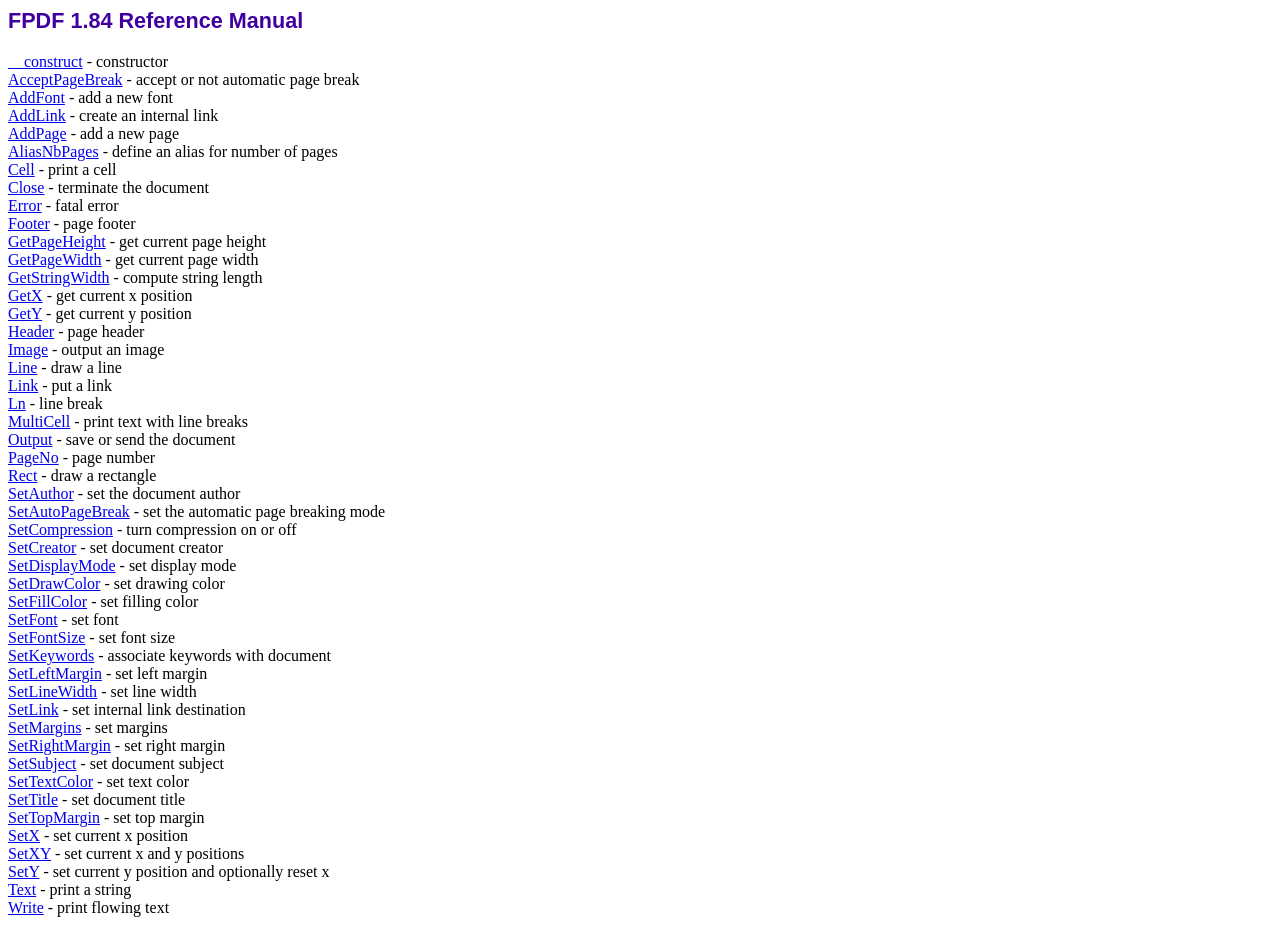
<file: smart_tourist_guiding_system/sidebar/fpdf/doc/index.htm>
<!DOCTYPE html PUBLIC "-//W3C//DTD HTML 4.01 Transitional//EN">
<html>
<head>
<meta http-equiv="Content-Type" content="text/html; charset=ISO-8859-1">
<title>FPDF 1.84 Reference Manual</title>
<link type="text/css" rel="stylesheet" href="../fpdf.css">
</head>
<body>
<h1>FPDF 1.84 Reference Manual</h1>
<a href="__construct.htm">__construct</a> - constructor<br>
<a href="acceptpagebreak.htm">AcceptPageBreak</a> - accept or not automatic page break<br>
<a href="addfont.htm">AddFont</a> - add a new font<br>
<a href="addlink.htm">AddLink</a> - create an internal link<br>
<a href="addpage.htm">AddPage</a> - add a new page<br>
<a href="aliasnbpages.htm">AliasNbPages</a> - define an alias for number of pages<br>
<a href="cell.htm">Cell</a> - print a cell<br>
<a href="close.htm">Close</a> - terminate the document<br>
<a href="error.htm">Error</a> - fatal error<br>
<a href="footer.htm">Footer</a> - page footer<br>
<a href="getpageheight.htm">GetPageHeight</a> - get current page height<br>
<a href="getpagewidth.htm">GetPageWidth</a> - get current page width<br>
<a href="getstringwidth.htm">GetStringWidth</a> - compute string length<br>
<a href="getx.htm">GetX</a> - get current x position<br>
<a href="gety.htm">GetY</a> - get current y position<br>
<a href="header.htm">Header</a> - page header<br>
<a href="image.htm">Image</a> - output an image<br>
<a href="line.htm">Line</a> - draw a line<br>
<a href="link.htm">Link</a> - put a link<br>
<a href="ln.htm">Ln</a> - line break<br>
<a href="multicell.htm">MultiCell</a> - print text with line breaks<br>
<a href="output.htm">Output</a> - save or send the document<br>
<a href="pageno.htm">PageNo</a> - page number<br>
<a href="rect.htm">Rect</a> - draw a rectangle<br>
<a href="setauthor.htm">SetAuthor</a> - set the document author<br>
<a href="setautopagebreak.htm">SetAutoPageBreak</a> - set the automatic page breaking mode<br>
<a href="setcompression.htm">SetCompression</a> - turn compression on or off<br>
<a href="setcreator.htm">SetCreator</a> - set document creator<br>
<a href="setdisplaymode.htm">SetDisplayMode</a> - set display mode<br>
<a href="setdrawcolor.htm">SetDrawColor</a> - set drawing color<br>
<a href="setfillcolor.htm">SetFillColor</a> - set filling color<br>
<a href="setfont.htm">SetFont</a> - set font<br>
<a href="setfontsize.htm">SetFontSize</a> - set font size<br>
<a href="setkeywords.htm">SetKeywords</a> - associate keywords with document<br>
<a href="setleftmargin.htm">SetLeftMargin</a> - set left margin<br>
<a href="setlinewidth.htm">SetLineWidth</a> - set line width<br>
<a href="setlink.htm">SetLink</a> - set internal link destination<br>
<a href="setmargins.htm">SetMargins</a> - set margins<br>
<a href="setrightmargin.htm">SetRightMargin</a> - set right margin<br>
<a href="setsubject.htm">SetSubject</a> - set document subject<br>
<a href="settextcolor.htm">SetTextColor</a> - set text color<br>
<a href="settitle.htm">SetTitle</a> - set document title<br>
<a href="settopmargin.htm">SetTopMargin</a> - set top margin<br>
<a href="setx.htm">SetX</a> - set current x position<br>
<a href="setxy.htm">SetXY</a> - set current x and y positions<br>
<a href="sety.htm">SetY</a> - set current y position and optionally reset x<br>
<a href="text.htm">Text</a> - print a string<br>
<a href="write.htm">Write</a> - print flowing text<br>
</body>
</html>
</file>
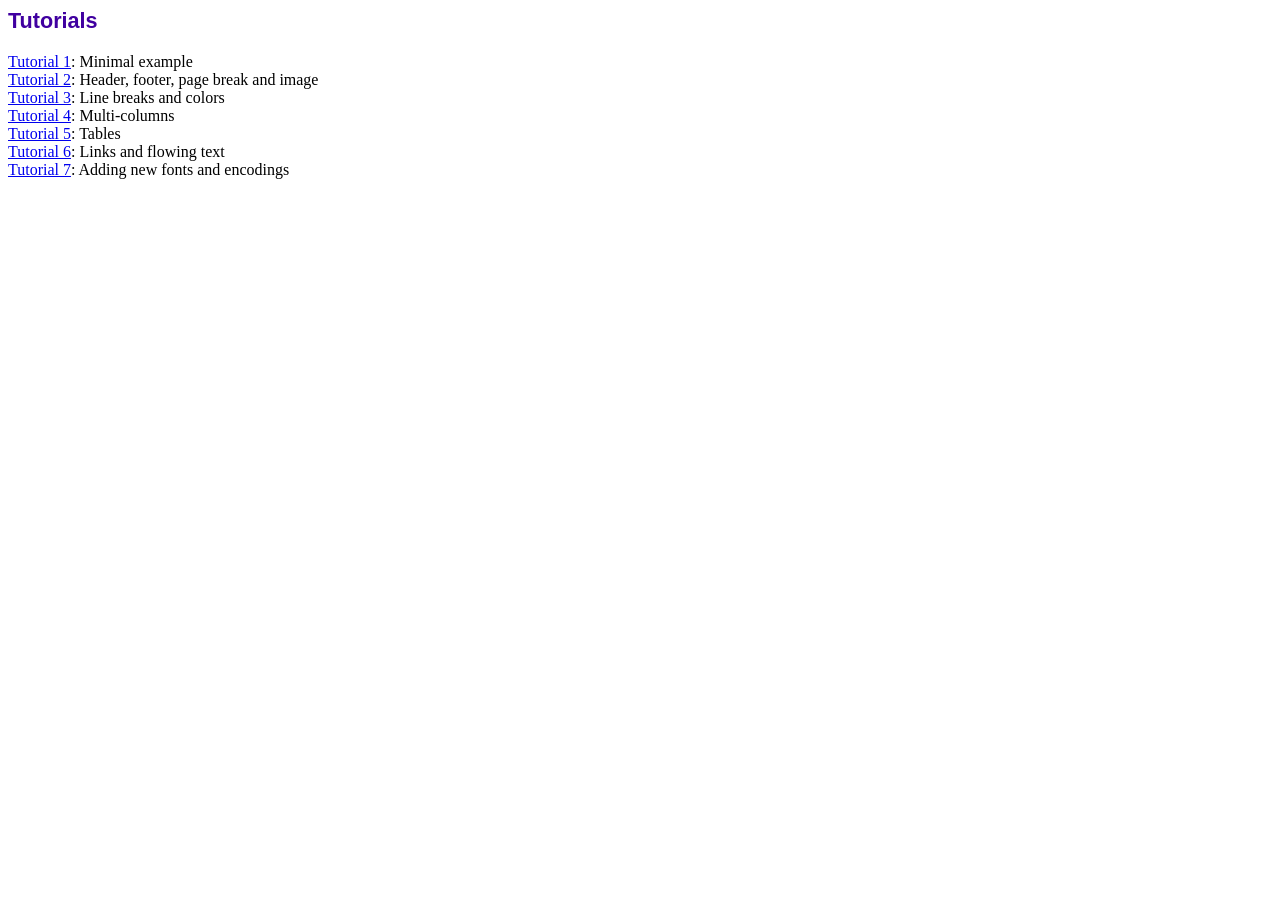
<file: smart_tourist_guiding_system/sidebar/fpdf/tutorial/index.htm>
<!DOCTYPE html PUBLIC "-//W3C//DTD HTML 4.01 Transitional//EN">
<html>
<head>
<meta http-equiv="Content-Type" content="text/html; charset=ISO-8859-1">
<title>Tutorials</title>
<link type="text/css" rel="stylesheet" href="../fpdf.css">
</head>
<body>
<h1>Tutorials</h1>
<ul style="list-style-type:none; margin-left:0; padding-left:0">
<li><a href="tuto1.htm">Tutorial 1</a>: Minimal example</li>
<li><a href="tuto2.htm">Tutorial 2</a>: Header, footer, page break and image</li>
<li><a href="tuto3.htm">Tutorial 3</a>: Line breaks and colors</li>
<li><a href="tuto4.htm">Tutorial 4</a>: Multi-columns</li>
<li><a href="tuto5.htm">Tutorial 5</a>: Tables</li>
<li><a href="tuto6.htm">Tutorial 6</a>: Links and flowing text</li>
<li><a href="tuto7.htm">Tutorial 7</a>: Adding new fonts and encodings</li>
</ul>
</body>
</html>
</file>
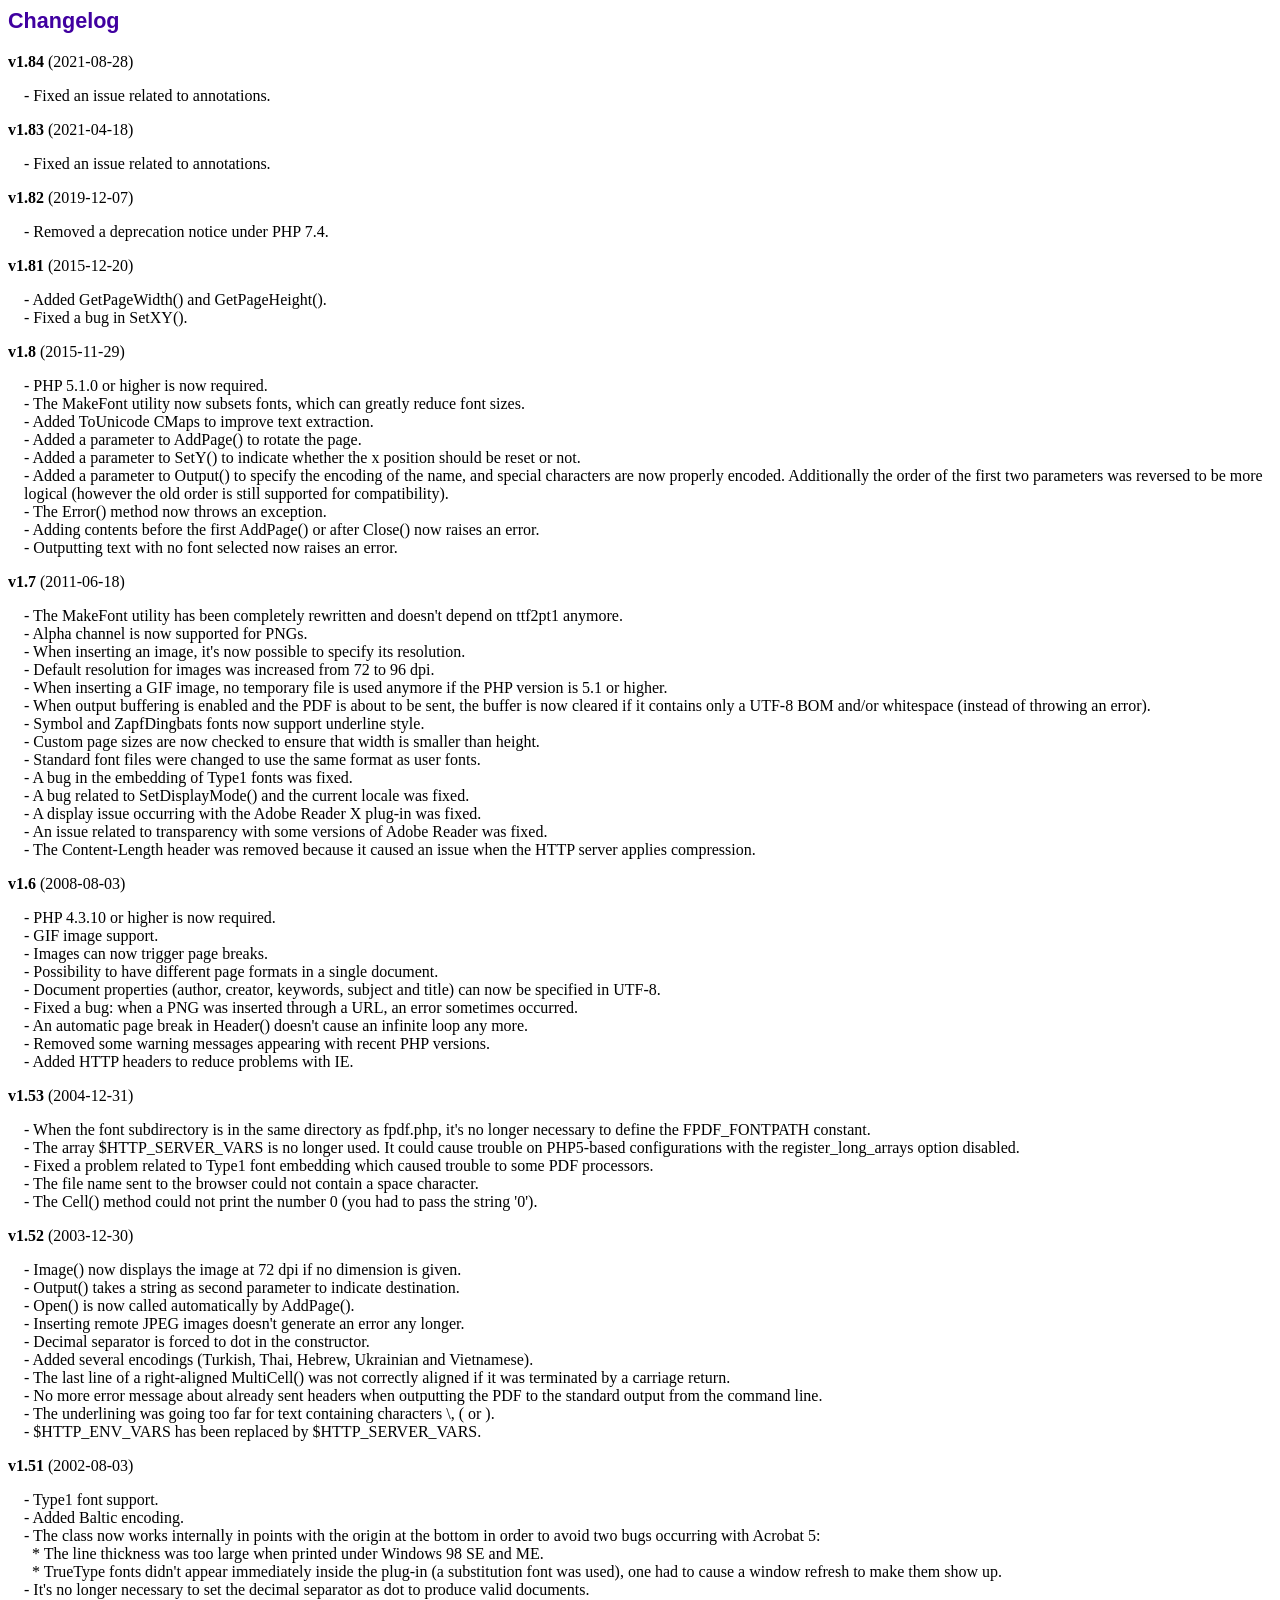
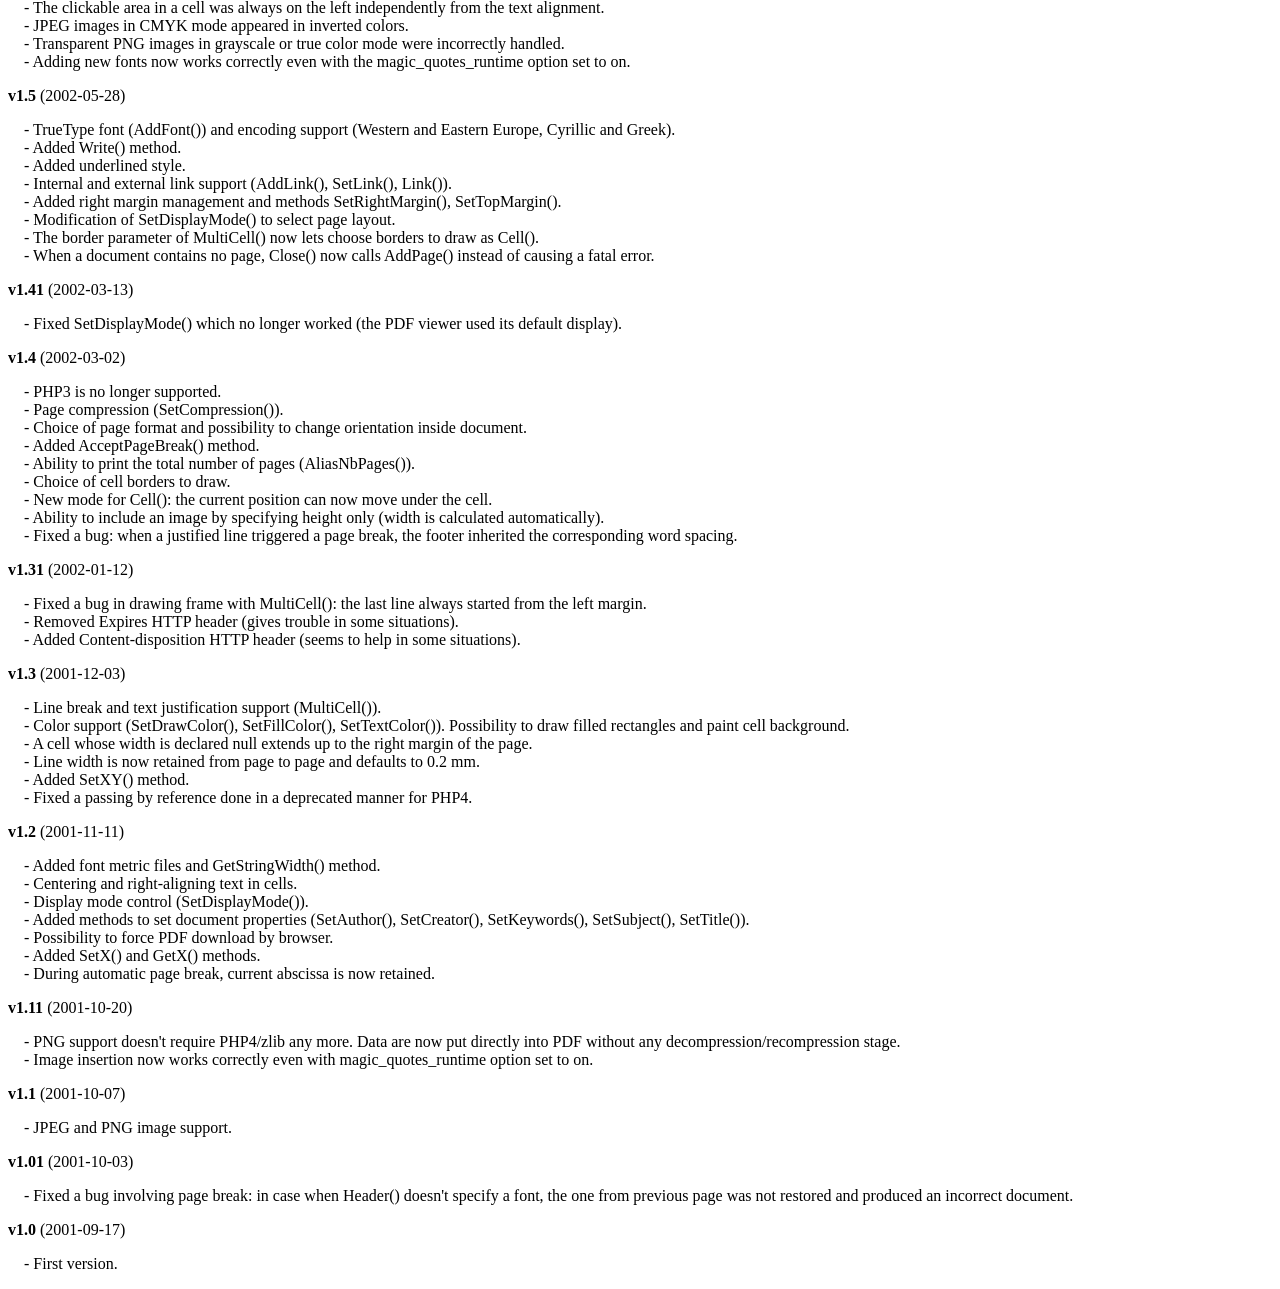
<file: smart_tourist_guiding_system/sidebar/fpdf/changelog.htm>
<!DOCTYPE html PUBLIC "-//W3C//DTD HTML 4.01 Transitional//EN">
<html>
<head>
<meta http-equiv="Content-Type" content="text/html; charset=ISO-8859-1">
<title>Changelog</title>
<link type="text/css" rel="stylesheet" href="fpdf.css">
<style type="text/css">
dd {margin:1em 0 1em 1em}
</style>
</head>
<body>
<h1>Changelog</h1>
<dl>
<dt><strong>v1.84</strong> (2021-08-28)</dt>
<dd>
- Fixed an issue related to annotations.<br>
</dd>
<dt><strong>v1.83</strong> (2021-04-18)</dt>
<dd>
- Fixed an issue related to annotations.<br>
</dd>
<dt><strong>v1.82</strong> (2019-12-07)</dt>
<dd>
- Removed a deprecation notice under PHP 7.4.<br>
</dd>
<dt><strong>v1.81</strong> (2015-12-20)</dt>
<dd>
- Added GetPageWidth() and GetPageHeight().<br>
- Fixed a bug in SetXY().<br>
</dd>
<dt><strong>v1.8</strong> (2015-11-29)</dt>
<dd>
- PHP 5.1.0 or higher is now required.<br>
- The MakeFont utility now subsets fonts, which can greatly reduce font sizes.<br>
- Added ToUnicode CMaps to improve text extraction.<br>
- Added a parameter to AddPage() to rotate the page.<br>
- Added a parameter to SetY() to indicate whether the x position should be reset or not.<br>
- Added a parameter to Output() to specify the encoding of the name, and special characters are now properly encoded. Additionally the order of the first two parameters was reversed to be more logical (however the old order is still supported for compatibility).<br>
- The Error() method now throws an exception.<br>
- Adding contents before the first AddPage() or after Close() now raises an error.<br>
- Outputting text with no font selected now raises an error.<br>
</dd>
<dt><strong>v1.7</strong> (2011-06-18)</dt>
<dd>
- The MakeFont utility has been completely rewritten and doesn't depend on ttf2pt1 anymore.<br>
- Alpha channel is now supported for PNGs.<br>
- When inserting an image, it's now possible to specify its resolution.<br>
- Default resolution for images was increased from 72 to 96 dpi.<br>
- When inserting a GIF image, no temporary file is used anymore if the PHP version is 5.1 or higher.<br>
- When output buffering is enabled and the PDF is about to be sent, the buffer is now cleared if it contains only a UTF-8 BOM and/or whitespace (instead of throwing an error).<br>
- Symbol and ZapfDingbats fonts now support underline style.<br>
- Custom page sizes are now checked to ensure that width is smaller than height.<br>
- Standard font files were changed to use the same format as user fonts.<br>
- A bug in the embedding of Type1 fonts was fixed.<br>
- A bug related to SetDisplayMode() and the current locale was fixed.<br>
- A display issue occurring with the Adobe Reader X plug-in was fixed.<br>
- An issue related to transparency with some versions of Adobe Reader was fixed.<br>
- The Content-Length header was removed because it caused an issue when the HTTP server applies compression.<br>
</dd>
<dt><strong>v1.6</strong> (2008-08-03)</dt>
<dd>
- PHP 4.3.10 or higher is now required.<br>
- GIF image support.<br>
- Images can now trigger page breaks.<br>
- Possibility to have different page formats in a single document.<br>
- Document properties (author, creator, keywords, subject and title) can now be specified in UTF-8.<br>
- Fixed a bug: when a PNG was inserted through a URL, an error sometimes occurred.<br>
- An automatic page break in Header() doesn't cause an infinite loop any more.<br>
- Removed some warning messages appearing with recent PHP versions.<br>
- Added HTTP headers to reduce problems with IE.<br>
</dd>
<dt><strong>v1.53</strong> (2004-12-31)</dt>
<dd>
- When the font subdirectory is in the same directory as fpdf.php, it's no longer necessary to define the FPDF_FONTPATH constant.<br>
- The array $HTTP_SERVER_VARS is no longer used. It could cause trouble on PHP5-based configurations with the register_long_arrays option disabled.<br>
- Fixed a problem related to Type1 font embedding which caused trouble to some PDF processors.<br>
- The file name sent to the browser could not contain a space character.<br>
- The Cell() method could not print the number 0 (you had to pass the string '0').<br>
</dd>
<dt><strong>v1.52</strong> (2003-12-30)</dt>
<dd>
- Image() now displays the image at 72 dpi if no dimension is given.<br>
- Output() takes a string as second parameter to indicate destination.<br>
- Open() is now called automatically by AddPage().<br>
- Inserting remote JPEG images doesn't generate an error any longer.<br>
- Decimal separator is forced to dot in the constructor.<br>
- Added several encodings (Turkish, Thai, Hebrew, Ukrainian and Vietnamese).<br>
- The last line of a right-aligned MultiCell() was not correctly aligned if it was terminated by a carriage return.<br>
- No more error message about already sent headers when outputting the PDF to the standard output from the command line.<br>
- The underlining was going too far for text containing characters \, ( or ).<br>
- $HTTP_ENV_VARS has been replaced by $HTTP_SERVER_VARS.<br>
</dd>
<dt><strong>v1.51</strong> (2002-08-03)</dt>
<dd>
- Type1 font support.<br>
- Added Baltic encoding.<br>
- The class now works internally in points with the origin at the bottom in order to avoid two bugs occurring with Acrobat 5:<br>&nbsp;&nbsp;* The line thickness was too large when printed under Windows 98 SE and ME.<br>&nbsp;&nbsp;* TrueType fonts didn't appear immediately inside the plug-in (a substitution font was used), one had to cause a window refresh to make them show up.<br>
- It's no longer necessary to set the decimal separator as dot to produce valid documents.<br>
- The clickable area in a cell was always on the left independently from the text alignment.<br>
- JPEG images in CMYK mode appeared in inverted colors.<br>
- Transparent PNG images in grayscale or true color mode were incorrectly handled.<br>
- Adding new fonts now works correctly even with the magic_quotes_runtime option set to on.<br>
</dd>
<dt><strong>v1.5</strong> (2002-05-28)</dt>
<dd>
- TrueType font (AddFont()) and encoding support (Western and Eastern Europe, Cyrillic and Greek).<br>
- Added Write() method.<br>
- Added underlined style.<br>
- Internal and external link support (AddLink(), SetLink(), Link()).<br>
- Added right margin management and methods SetRightMargin(), SetTopMargin().<br>
- Modification of SetDisplayMode() to select page layout.<br>
- The border parameter of MultiCell() now lets choose borders to draw as Cell().<br>
- When a document contains no page, Close() now calls AddPage() instead of causing a fatal error.<br>
</dd>
<dt><strong>v1.41</strong> (2002-03-13)</dt>
<dd>
- Fixed SetDisplayMode() which no longer worked (the PDF viewer used its default display).<br>
</dd>
<dt><strong>v1.4</strong> (2002-03-02)</dt>
<dd>
- PHP3 is no longer supported.<br>
- Page compression (SetCompression()).<br>
- Choice of page format and possibility to change orientation inside document.<br>
- Added AcceptPageBreak() method.<br>
- Ability to print the total number of pages (AliasNbPages()).<br>
- Choice of cell borders to draw.<br>
- New mode for Cell(): the current position can now move under the cell.<br>
- Ability to include an image by specifying height only (width is calculated automatically).<br>
- Fixed a bug: when a justified line triggered a page break, the footer inherited the corresponding word spacing.<br>
</dd>
<dt><strong>v1.31</strong> (2002-01-12)</dt>
<dd>
- Fixed a bug in drawing frame with MultiCell(): the last line always started from the left margin.<br>
- Removed Expires HTTP header (gives trouble in some situations).<br>
- Added Content-disposition HTTP header (seems to help in some situations).<br>
</dd>
<dt><strong>v1.3</strong> (2001-12-03)</dt>
<dd>
- Line break and text justification support (MultiCell()).<br>
- Color support (SetDrawColor(), SetFillColor(), SetTextColor()). Possibility to draw filled rectangles and paint cell background.<br>
- A cell whose width is declared null extends up to the right margin of the page.<br>
- Line width is now retained from page to page and defaults to 0.2 mm.<br>
- Added SetXY() method.<br>
- Fixed a passing by reference done in a deprecated manner for PHP4.<br>
</dd>
<dt><strong>v1.2</strong> (2001-11-11)</dt>
<dd>
- Added font metric files and GetStringWidth() method.<br>
- Centering and right-aligning text in cells.<br>
- Display mode control (SetDisplayMode()).<br>
- Added methods to set document properties (SetAuthor(), SetCreator(), SetKeywords(), SetSubject(), SetTitle()).<br>
- Possibility to force PDF download by browser.<br>
- Added SetX() and GetX() methods.<br>
- During automatic page break, current abscissa is now retained.<br>
</dd>
<dt><strong>v1.11</strong> (2001-10-20)</dt>
<dd>
- PNG support doesn't require PHP4/zlib any more. Data are now put directly into PDF without any decompression/recompression stage.<br>
- Image insertion now works correctly even with magic_quotes_runtime option set to on.<br>
</dd>
<dt><strong>v1.1</strong> (2001-10-07)</dt>
<dd>
- JPEG and PNG image support.<br>
</dd>
<dt><strong>v1.01</strong> (2001-10-03)</dt>
<dd>
- Fixed a bug involving page break: in case when Header() doesn't specify a font, the one from previous page was not restored and produced an incorrect document.<br>
</dd>
<dt><strong>v1.0</strong> (2001-09-17)</dt>
<dd>
- First version.<br>
</dd>
</dl>
</body>
</html>
</file>
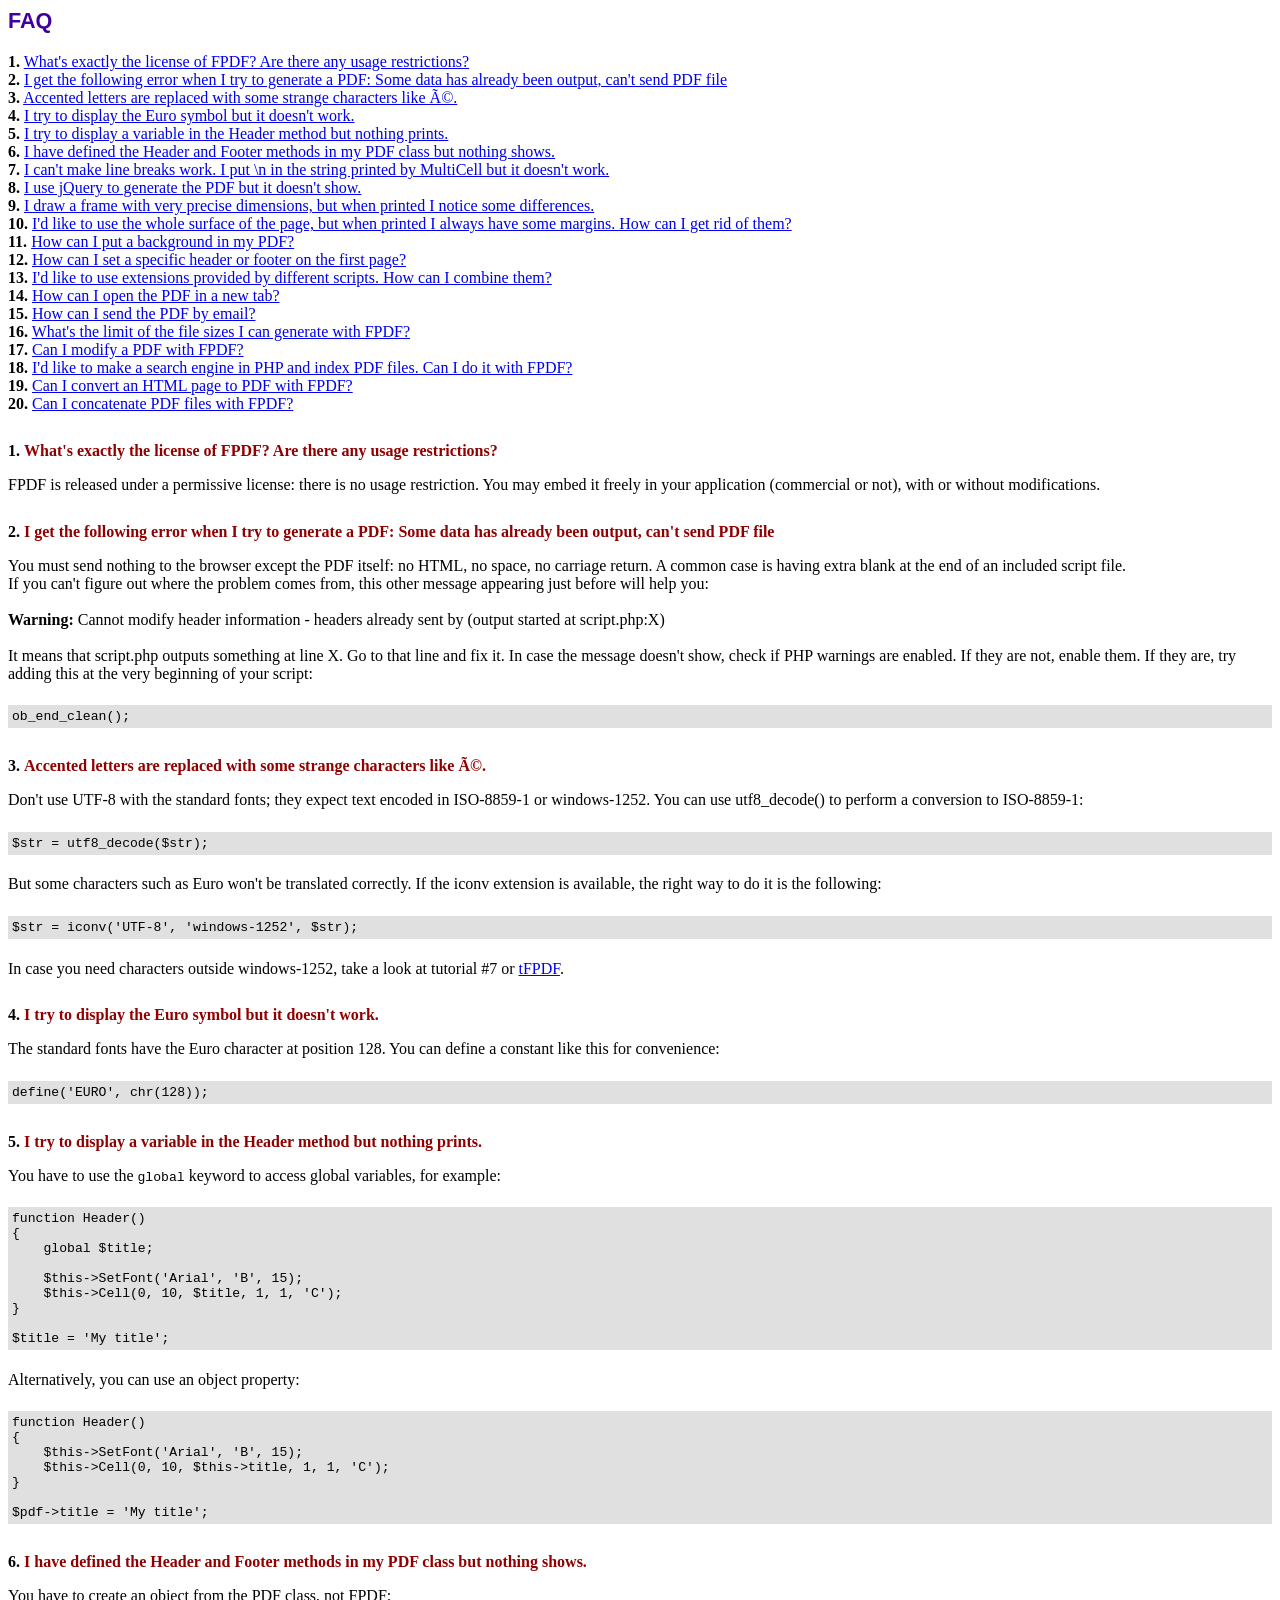
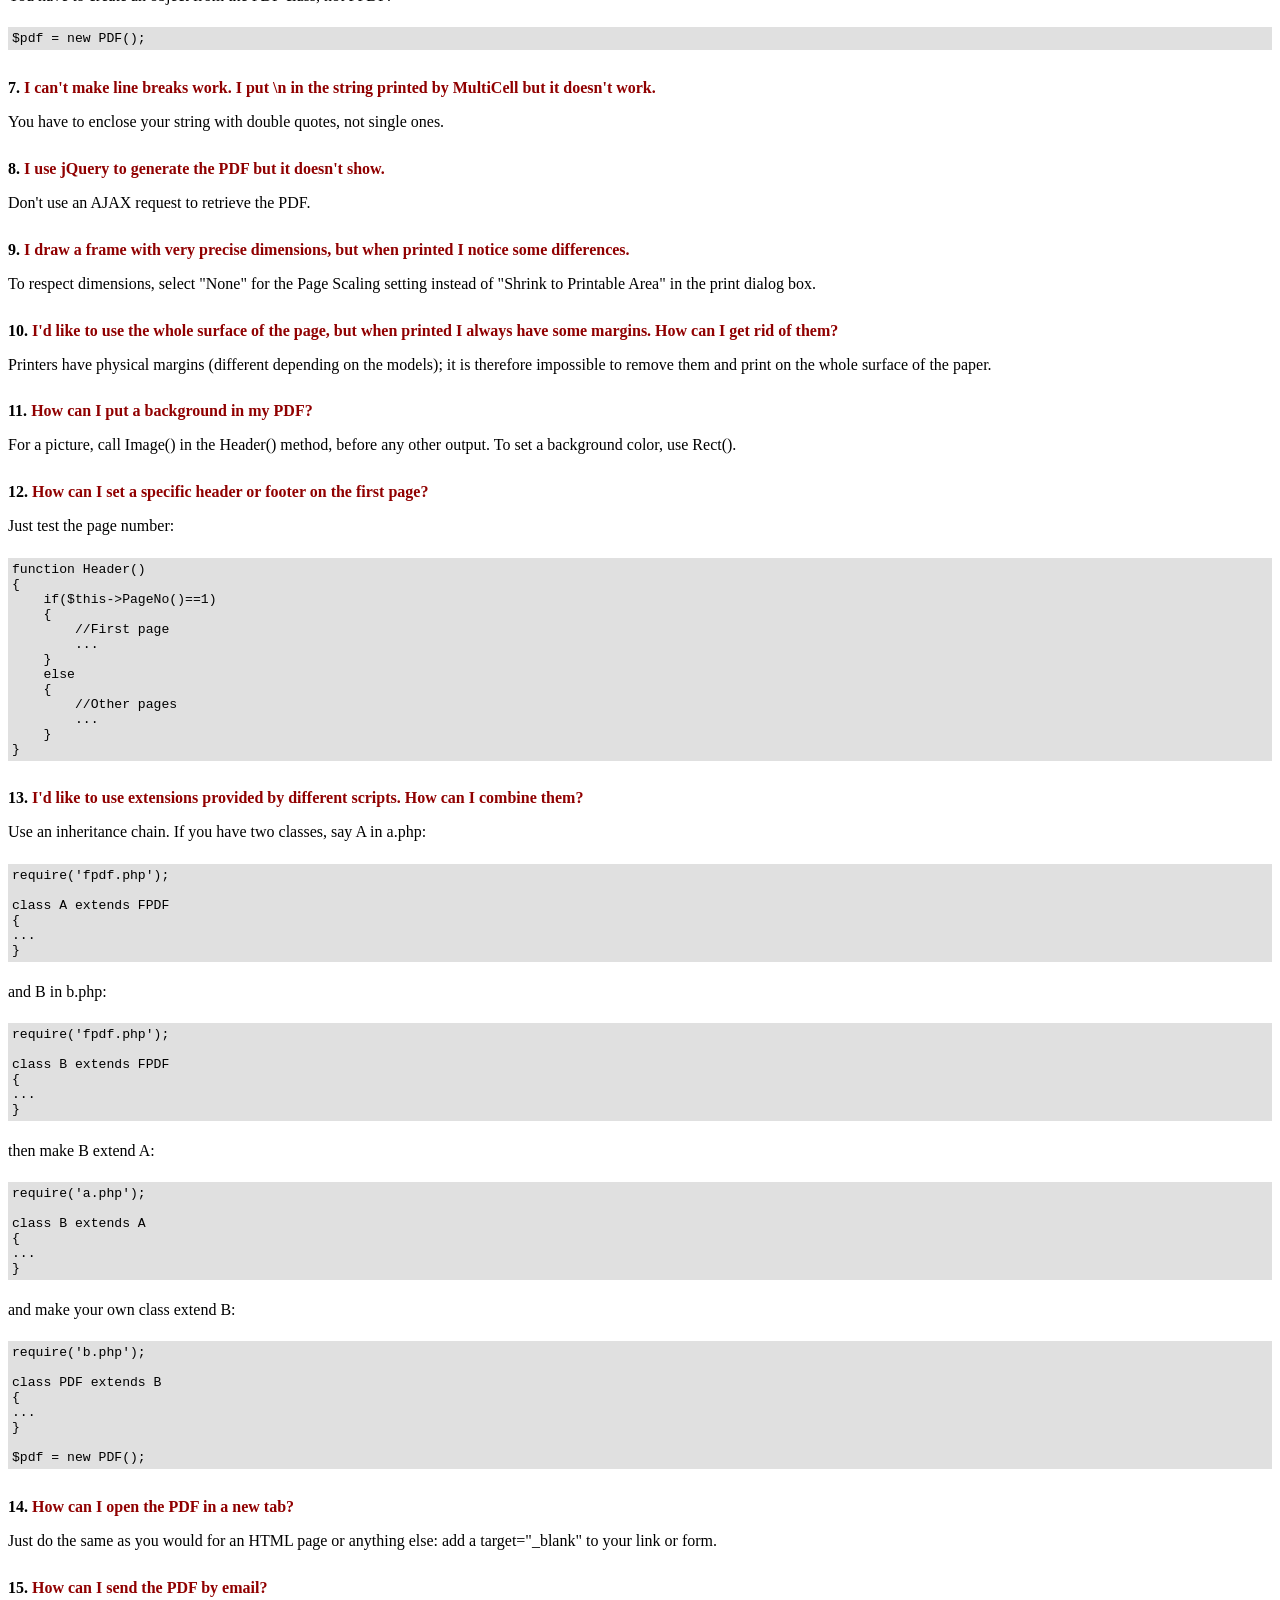
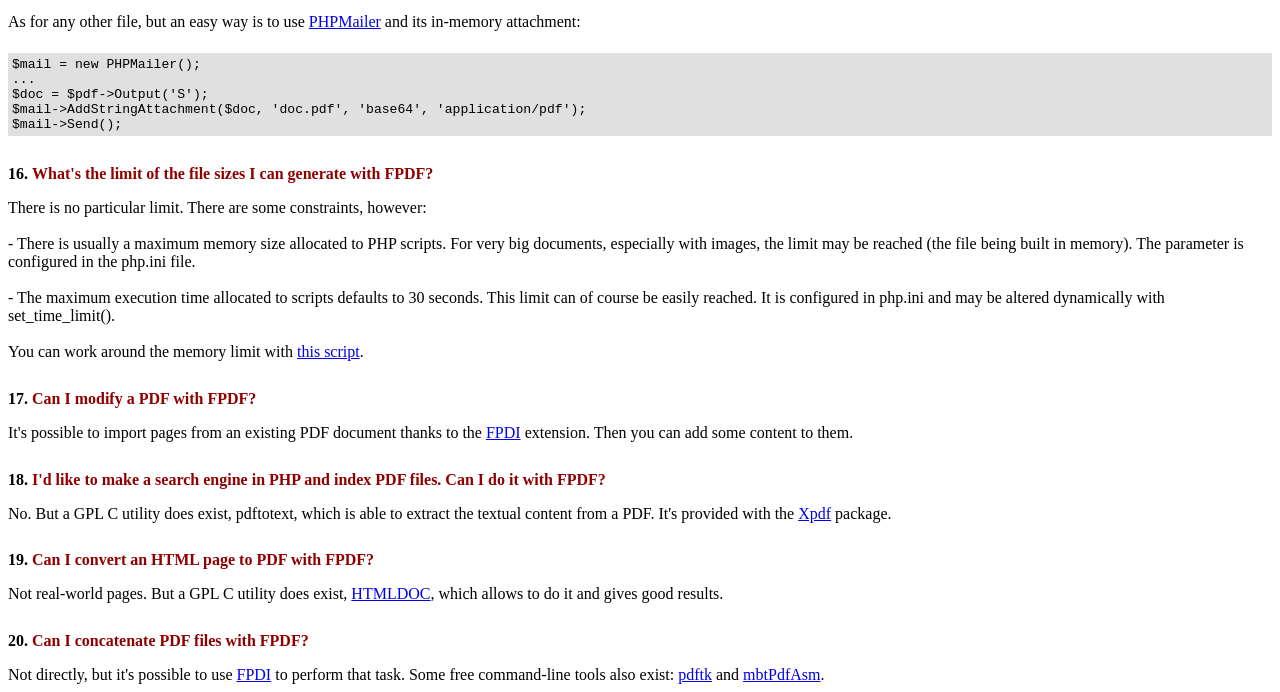
<file: smart_tourist_guiding_system/sidebar/fpdf/FAQ.htm>
<!DOCTYPE html PUBLIC "-//W3C//DTD HTML 4.01 Transitional//EN">
<html>
<head>
<meta http-equiv="Content-Type" content="text/html; charset=ISO-8859-1">
<title>FAQ</title>
<link type="text/css" rel="stylesheet" href="fpdf.css">
<style type="text/css">
ul {list-style-type:none; margin:0; padding:0}
ul#answers li {margin-top:1.8em}
.question {font-weight:bold; color:#900000}
</style>
</head>
<body>
<h1>FAQ</h1>
<ul>
<li><b>1.</b> <a href='#q1'>What's exactly the license of FPDF? Are there any usage restrictions?</a></li>
<li><b>2.</b> <a href='#q2'>I get the following error when I try to generate a PDF: Some data has already been output, can't send PDF file</a></li>
<li><b>3.</b> <a href='#q3'>Accented letters are replaced with some strange characters like é.</a></li>
<li><b>4.</b> <a href='#q4'>I try to display the Euro symbol but it doesn't work.</a></li>
<li><b>5.</b> <a href='#q5'>I try to display a variable in the Header method but nothing prints.</a></li>
<li><b>6.</b> <a href='#q6'>I have defined the Header and Footer methods in my PDF class but nothing shows.</a></li>
<li><b>7.</b> <a href='#q7'>I can't make line breaks work. I put \n in the string printed by MultiCell but it doesn't work.</a></li>
<li><b>8.</b> <a href='#q8'>I use jQuery to generate the PDF but it doesn't show.</a></li>
<li><b>9.</b> <a href='#q9'>I draw a frame with very precise dimensions, but when printed I notice some differences.</a></li>
<li><b>10.</b> <a href='#q10'>I'd like to use the whole surface of the page, but when printed I always have some margins. How can I get rid of them?</a></li>
<li><b>11.</b> <a href='#q11'>How can I put a background in my PDF?</a></li>
<li><b>12.</b> <a href='#q12'>How can I set a specific header or footer on the first page?</a></li>
<li><b>13.</b> <a href='#q13'>I'd like to use extensions provided by different scripts. How can I combine them?</a></li>
<li><b>14.</b> <a href='#q14'>How can I open the PDF in a new tab?</a></li>
<li><b>15.</b> <a href='#q15'>How can I send the PDF by email?</a></li>
<li><b>16.</b> <a href='#q16'>What's the limit of the file sizes I can generate with FPDF?</a></li>
<li><b>17.</b> <a href='#q17'>Can I modify a PDF with FPDF?</a></li>
<li><b>18.</b> <a href='#q18'>I'd like to make a search engine in PHP and index PDF files. Can I do it with FPDF?</a></li>
<li><b>19.</b> <a href='#q19'>Can I convert an HTML page to PDF with FPDF?</a></li>
<li><b>20.</b> <a href='#q20'>Can I concatenate PDF files with FPDF?</a></li>
</ul>

<ul id='answers'>
<li id='q1'>
<p><b>1.</b> <span class='question'>What's exactly the license of FPDF? Are there any usage restrictions?</span></p>
FPDF is released under a permissive license: there is no usage restriction. You may embed it
freely in your application (commercial or not), with or without modifications.
</li>

<li id='q2'>
<p><b>2.</b> <span class='question'>I get the following error when I try to generate a PDF: Some data has already been output, can't send PDF file</span></p>
You must send nothing to the browser except the PDF itself: no HTML, no space, no carriage return. A common
case is having extra blank at the end of an included script file.<br>
If you can't figure out where the problem comes from, this other message appearing just before will help you:<br>
<br>
<b>Warning:</b> Cannot modify header information - headers already sent by (output started at script.php:X)<br>
<br>
It means that script.php outputs something at line X. Go to that line and fix it.
In case the message doesn't show, check if PHP warnings are enabled. If they are not, enable them. If they are,
try adding this at the very beginning of your script:
<div class="doc-source">
<pre><code>ob_end_clean();</code></pre>
</div>
</li>

<li id='q3'>
<p><b>3.</b> <span class='question'>Accented letters are replaced with some strange characters like é.</span></p>
Don't use UTF-8 with the standard fonts; they expect text encoded in ISO-8859-1 or windows-1252.
You can use utf8_decode() to perform a conversion to ISO-8859-1:
<div class="doc-source">
<pre><code>$str = utf8_decode($str);</code></pre>
</div>
But some characters such as Euro won't be translated correctly. If the iconv extension is available, the
right way to do it is the following:
<div class="doc-source">
<pre><code>$str = iconv('UTF-8', 'windows-1252', $str);</code></pre>
</div>
In case you need characters outside windows-1252, take a look at tutorial #7 or
<a href="http://www.fpdf.org/?go=script&amp;id=92" target="_blank">tFPDF</a>.
</li>

<li id='q4'>
<p><b>4.</b> <span class='question'>I try to display the Euro symbol but it doesn't work.</span></p>
The standard fonts have the Euro character at position 128. You can define a constant like this
for convenience:
<div class="doc-source">
<pre><code>define('EURO', chr(128));</code></pre>
</div>
</li>

<li id='q5'>
<p><b>5.</b> <span class='question'>I try to display a variable in the Header method but nothing prints.</span></p>
You have to use the <code>global</code> keyword to access global variables, for example:
<div class="doc-source">
<pre><code>function Header()
{
    global $title;

    $this-&gt;SetFont('Arial', 'B', 15);
    $this-&gt;Cell(0, 10, $title, 1, 1, 'C');
}

$title = 'My title';</code></pre>
</div>
Alternatively, you can use an object property:
<div class="doc-source">
<pre><code>function Header()
{
    $this-&gt;SetFont('Arial', 'B', 15);
    $this-&gt;Cell(0, 10, $this-&gt;title, 1, 1, 'C');
}

$pdf-&gt;title = 'My title';</code></pre>
</div>
</li>

<li id='q6'>
<p><b>6.</b> <span class='question'>I have defined the Header and Footer methods in my PDF class but nothing shows.</span></p>
You have to create an object from the PDF class, not FPDF:
<div class="doc-source">
<pre><code>$pdf = new PDF();</code></pre>
</div>
</li>

<li id='q7'>
<p><b>7.</b> <span class='question'>I can't make line breaks work. I put \n in the string printed by MultiCell but it doesn't work.</span></p>
You have to enclose your string with double quotes, not single ones.
</li>

<li id='q8'>
<p><b>8.</b> <span class='question'>I use jQuery to generate the PDF but it doesn't show.</span></p>
Don't use an AJAX request to retrieve the PDF.
</li>

<li id='q9'>
<p><b>9.</b> <span class='question'>I draw a frame with very precise dimensions, but when printed I notice some differences.</span></p>
To respect dimensions, select "None" for the Page Scaling setting instead of "Shrink to Printable Area" in the print dialog box.
</li>

<li id='q10'>
<p><b>10.</b> <span class='question'>I'd like to use the whole surface of the page, but when printed I always have some margins. How can I get rid of them?</span></p>
Printers have physical margins (different depending on the models); it is therefore impossible to remove
them and print on the whole surface of the paper.
</li>

<li id='q11'>
<p><b>11.</b> <span class='question'>How can I put a background in my PDF?</span></p>
For a picture, call Image() in the Header() method, before any other output. To set a background color, use Rect().
</li>

<li id='q12'>
<p><b>12.</b> <span class='question'>How can I set a specific header or footer on the first page?</span></p>
Just test the page number:
<div class="doc-source">
<pre><code>function Header()
{
    if($this-&gt;PageNo()==1)
    {
        //First page
        ...
    }
    else
    {
        //Other pages
        ...
    }
}</code></pre>
</div>
</li>

<li id='q13'>
<p><b>13.</b> <span class='question'>I'd like to use extensions provided by different scripts. How can I combine them?</span></p>
Use an inheritance chain. If you have two classes, say A in a.php:
<div class="doc-source">
<pre><code>require('fpdf.php');

class A extends FPDF
{
...
}</code></pre>
</div>
and B in b.php:
<div class="doc-source">
<pre><code>require('fpdf.php');

class B extends FPDF
{
...
}</code></pre>
</div>
then make B extend A:
<div class="doc-source">
<pre><code>require('a.php');

class B extends A
{
...
}</code></pre>
</div>
and make your own class extend B:
<div class="doc-source">
<pre><code>require('b.php');

class PDF extends B
{
...
}

$pdf = new PDF();</code></pre>
</div>
</li>

<li id='q14'>
<p><b>14.</b> <span class='question'>How can I open the PDF in a new tab?</span></p>
Just do the same as you would for an HTML page or anything else: add a target="_blank" to your link or form.
</li>

<li id='q15'>
<p><b>15.</b> <span class='question'>How can I send the PDF by email?</span></p>
As for any other file, but an easy way is to use <a href="https://github.com/PHPMailer/PHPMailer" target="_blank">PHPMailer</a> and
its in-memory attachment:
<div class="doc-source">
<pre><code>$mail = new PHPMailer();
...
$doc = $pdf-&gt;Output('S');
$mail-&gt;AddStringAttachment($doc, 'doc.pdf', 'base64', 'application/pdf');
$mail-&gt;Send();</code></pre>
</div>
</li>

<li id='q16'>
<p><b>16.</b> <span class='question'>What's the limit of the file sizes I can generate with FPDF?</span></p>
There is no particular limit. There are some constraints, however:
<br>
<br>
- There is usually a maximum memory size allocated to PHP scripts. For very big documents,
especially with images, the limit may be reached (the file being built in memory). The
parameter is configured in the php.ini file.
<br>
<br>
- The maximum execution time allocated to scripts defaults to 30 seconds. This limit can of course
be easily reached. It is configured in php.ini and may be altered dynamically with set_time_limit().
<br>
<br>
You can work around the memory limit with <a href="http://www.fpdf.org/?go=script&amp;id=76" target="_blank">this script</a>.
</li>

<li id='q17'>
<p><b>17.</b> <span class='question'>Can I modify a PDF with FPDF?</span></p>
It's possible to import pages from an existing PDF document thanks to the
<a href="https://www.setasign.com/products/fpdi/about/" target="_blank">FPDI</a> extension.
Then you can add some content to them.
</li>

<li id='q18'>
<p><b>18.</b> <span class='question'>I'd like to make a search engine in PHP and index PDF files. Can I do it with FPDF?</span></p>
No. But a GPL C utility does exist, pdftotext, which is able to extract the textual content from a PDF.
It's provided with the <a href="https://www.xpdfreader.com" target="_blank">Xpdf</a> package.
</li>

<li id='q19'>
<p><b>19.</b> <span class='question'>Can I convert an HTML page to PDF with FPDF?</span></p>
Not real-world pages. But a GPL C utility does exist, <a href="https://www.msweet.org/htmldoc/" target="_blank">HTMLDOC</a>,
which allows to do it and gives good results.
</li>

<li id='q20'>
<p><b>20.</b> <span class='question'>Can I concatenate PDF files with FPDF?</span></p>
Not directly, but it's possible to use <a href="https://www.setasign.com/products/fpdi/demos/concatenate-fake/" target="_blank">FPDI</a>
to perform that task. Some free command-line tools also exist:
<a href="https://www.pdflabs.com/tools/pdftk-the-pdf-toolkit/" target="_blank">pdftk</a> and
<a href="http://thierry.schmit.free.fr/spip/spip.php?article15" target="_blank">mbtPdfAsm</a>.
</li>
</ul>
</body>
</html>
</file>
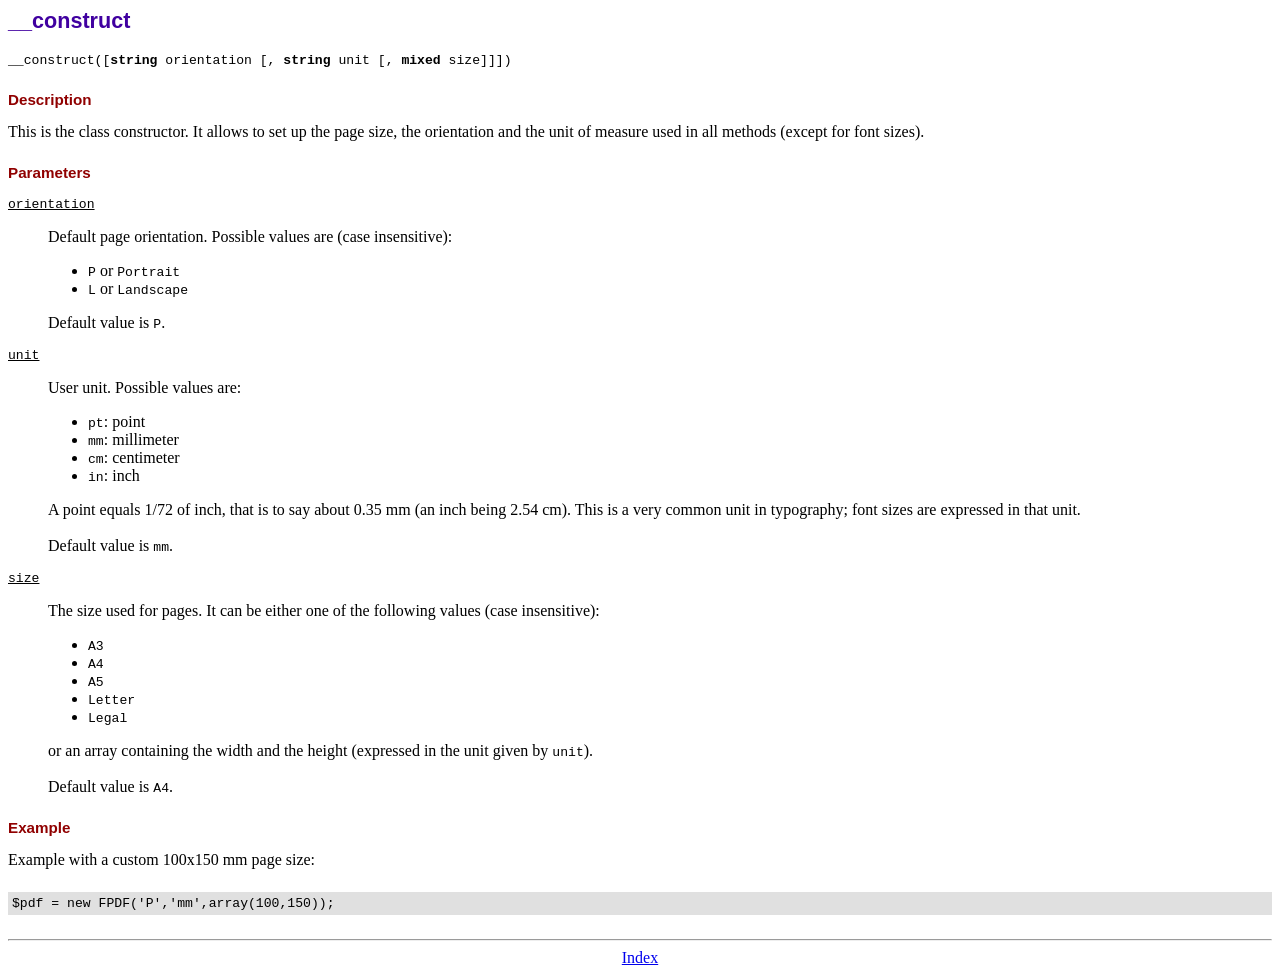
<file: smart_tourist_guiding_system/sidebar/fpdf/doc/__construct.htm>
<!DOCTYPE html PUBLIC "-//W3C//DTD HTML 4.01 Transitional//EN">
<html>
<head>
<meta http-equiv="Content-Type" content="text/html; charset=ISO-8859-1">
<title>__construct</title>
<link type="text/css" rel="stylesheet" href="../fpdf.css">
</head>
<body>
<h1>__construct</h1>
<code>__construct([<b>string</b> orientation [, <b>string</b> unit [, <b>mixed</b> size]]])</code>
<h2>Description</h2>
This is the class constructor. It allows to set up the page size, the orientation and the
unit of measure used in all methods (except for font sizes).
<h2>Parameters</h2>
<dl class="param">
<dt><code>orientation</code></dt>
<dd>
Default page orientation. Possible values are (case insensitive):
<ul>
<li><code>P</code> or <code>Portrait</code></li>
<li><code>L</code> or <code>Landscape</code></li>
</ul>
Default value is <code>P</code>.
</dd>
<dt><code>unit</code></dt>
<dd>
User unit. Possible values are:
<ul>
<li><code>pt</code>: point</li>
<li><code>mm</code>: millimeter</li>
<li><code>cm</code>: centimeter</li>
<li><code>in</code>: inch</li>
</ul>
A point equals 1/72 of inch, that is to say about 0.35 mm (an inch being 2.54 cm). This
is a very common unit in typography; font sizes are expressed in that unit.
<br>
<br>
Default value is <code>mm</code>.
</dd>
<dt><code>size</code></dt>
<dd>
The size used for pages. It can be either one of the following values (case insensitive):
<ul>
<li><code>A3</code></li>
<li><code>A4</code></li>
<li><code>A5</code></li>
<li><code>Letter</code></li>
<li><code>Legal</code></li>
</ul>
or an array containing the width and the height (expressed in the unit given by <code>unit</code>).<br>
<br>
Default value is <code>A4</code>.
</dd>
</dl>
<h2>Example</h2>
Example with a custom 100x150 mm page size:
<div class="doc-source">
<pre><code>$pdf = new FPDF('P','mm',array(100,150));</code></pre>
</div>
<hr style="margin-top:1.5em">
<div style="text-align:center"><a href="index.htm">Index</a></div>
</body>
</html>
</file>
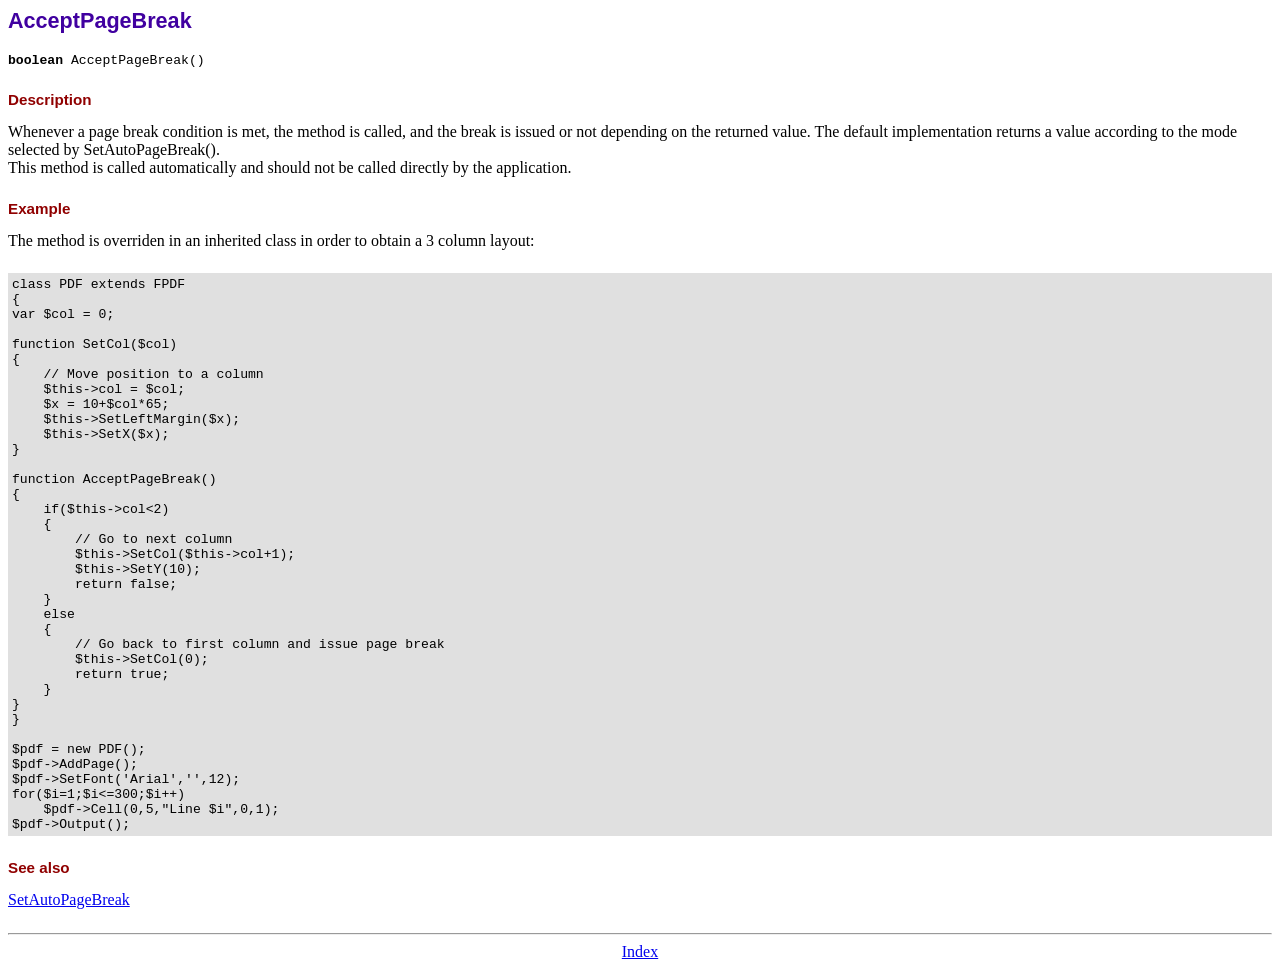
<file: smart_tourist_guiding_system/sidebar/fpdf/doc/acceptpagebreak.htm>
<!DOCTYPE html PUBLIC "-//W3C//DTD HTML 4.01 Transitional//EN">
<html>
<head>
<meta http-equiv="Content-Type" content="text/html; charset=ISO-8859-1">
<title>AcceptPageBreak</title>
<link type="text/css" rel="stylesheet" href="../fpdf.css">
</head>
<body>
<h1>AcceptPageBreak</h1>
<code><b>boolean</b> AcceptPageBreak()</code>
<h2>Description</h2>
Whenever a page break condition is met, the method is called, and the break is issued or not
depending on the returned value. The default implementation returns a value according to the
mode selected by SetAutoPageBreak().
<br>
This method is called automatically and should not be called directly by the application.
<h2>Example</h2>
The method is overriden in an inherited class in order to obtain a 3 column layout:
<div class="doc-source">
<pre><code>class PDF extends FPDF
{
var $col = 0;

function SetCol($col)
{
    // Move position to a column
    $this-&gt;col = $col;
    $x = 10+$col*65;
    $this-&gt;SetLeftMargin($x);
    $this-&gt;SetX($x);
}

function AcceptPageBreak()
{
    if($this-&gt;col&lt;2)
    {
        // Go to next column
        $this-&gt;SetCol($this-&gt;col+1);
        $this-&gt;SetY(10);
        return false;
    }
    else
    {
        // Go back to first column and issue page break
        $this-&gt;SetCol(0);
        return true;
    }
}
}

$pdf = new PDF();
$pdf-&gt;AddPage();
$pdf-&gt;SetFont('Arial','',12);
for($i=1;$i&lt;=300;$i++)
    $pdf-&gt;Cell(0,5,"Line $i",0,1);
$pdf-&gt;Output();</code></pre>
</div>
<h2>See also</h2>
<a href="setautopagebreak.htm">SetAutoPageBreak</a>
<hr style="margin-top:1.5em">
<div style="text-align:center"><a href="index.htm">Index</a></div>
</body>
</html>
</file>
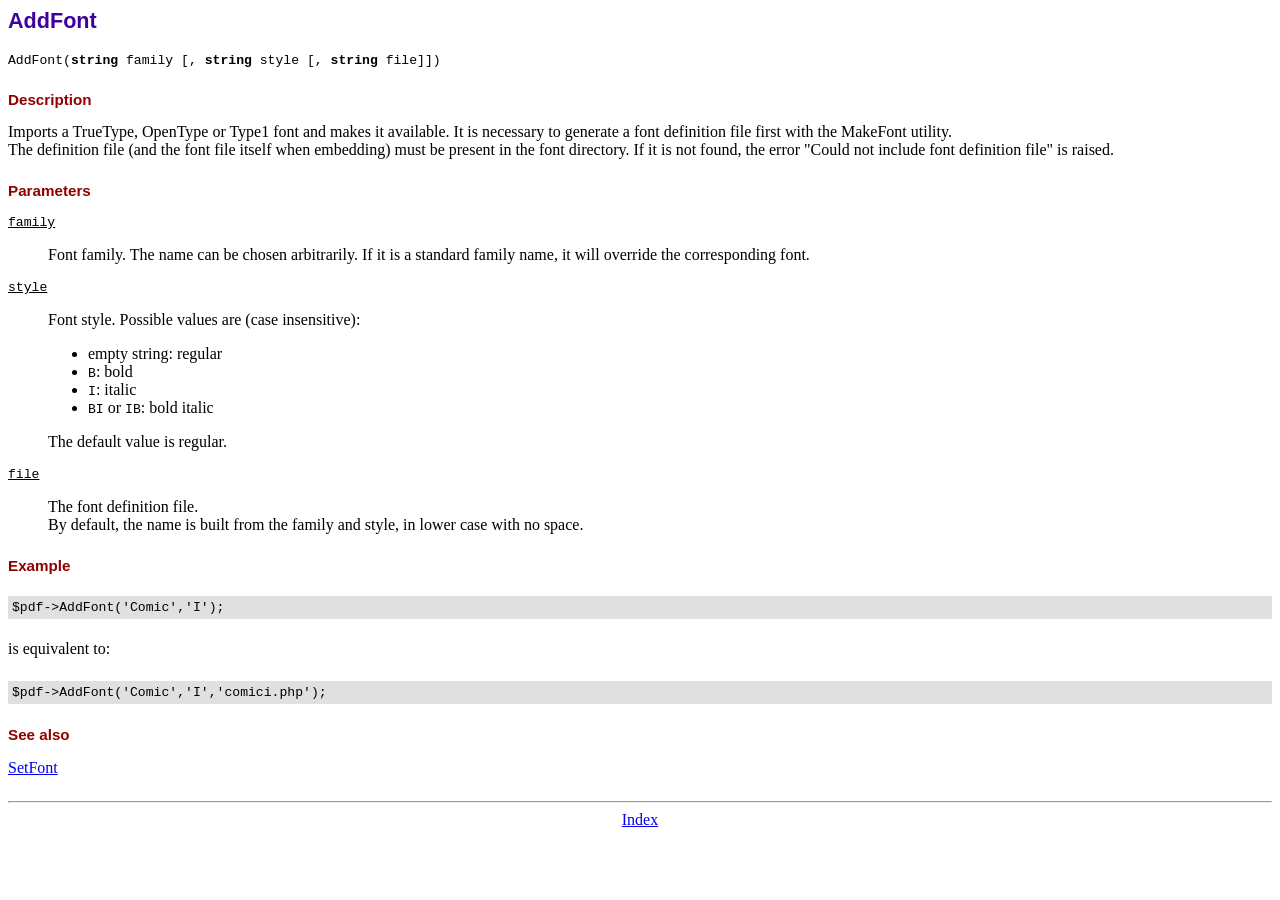
<file: smart_tourist_guiding_system/sidebar/fpdf/doc/addfont.htm>
<!DOCTYPE html PUBLIC "-//W3C//DTD HTML 4.01 Transitional//EN">
<html>
<head>
<meta http-equiv="Content-Type" content="text/html; charset=ISO-8859-1">
<title>AddFont</title>
<link type="text/css" rel="stylesheet" href="../fpdf.css">
</head>
<body>
<h1>AddFont</h1>
<code>AddFont(<b>string</b> family [, <b>string</b> style [, <b>string</b> file]])</code>
<h2>Description</h2>
Imports a TrueType, OpenType or Type1 font and makes it available. It is necessary to generate a font
definition file first with the MakeFont utility.
<br>
The definition file (and the font file itself when embedding) must be present in the font directory.
If it is not found, the error "Could not include font definition file" is raised.
<h2>Parameters</h2>
<dl class="param">
<dt><code>family</code></dt>
<dd>
Font family. The name can be chosen arbitrarily. If it is a standard family name, it will
override the corresponding font.
</dd>
<dt><code>style</code></dt>
<dd>
Font style. Possible values are (case insensitive):
<ul>
<li>empty string: regular</li>
<li><code>B</code>: bold</li>
<li><code>I</code>: italic</li>
<li><code>BI</code> or <code>IB</code>: bold italic</li>
</ul>
The default value is regular.
</dd>
<dt><code>file</code></dt>
<dd>
The font definition file.
<br>
By default, the name is built from the family and style, in lower case with no space.
</dd>
</dl>
<h2>Example</h2>
<div class="doc-source">
<pre><code>$pdf-&gt;AddFont('Comic','I');</code></pre>
</div>
is equivalent to:
<div class="doc-source">
<pre><code>$pdf-&gt;AddFont('Comic','I','comici.php');</code></pre>
</div>
<h2>See also</h2>
<a href="setfont.htm">SetFont</a>
<hr style="margin-top:1.5em">
<div style="text-align:center"><a href="index.htm">Index</a></div>
</body>
</html>
</file>
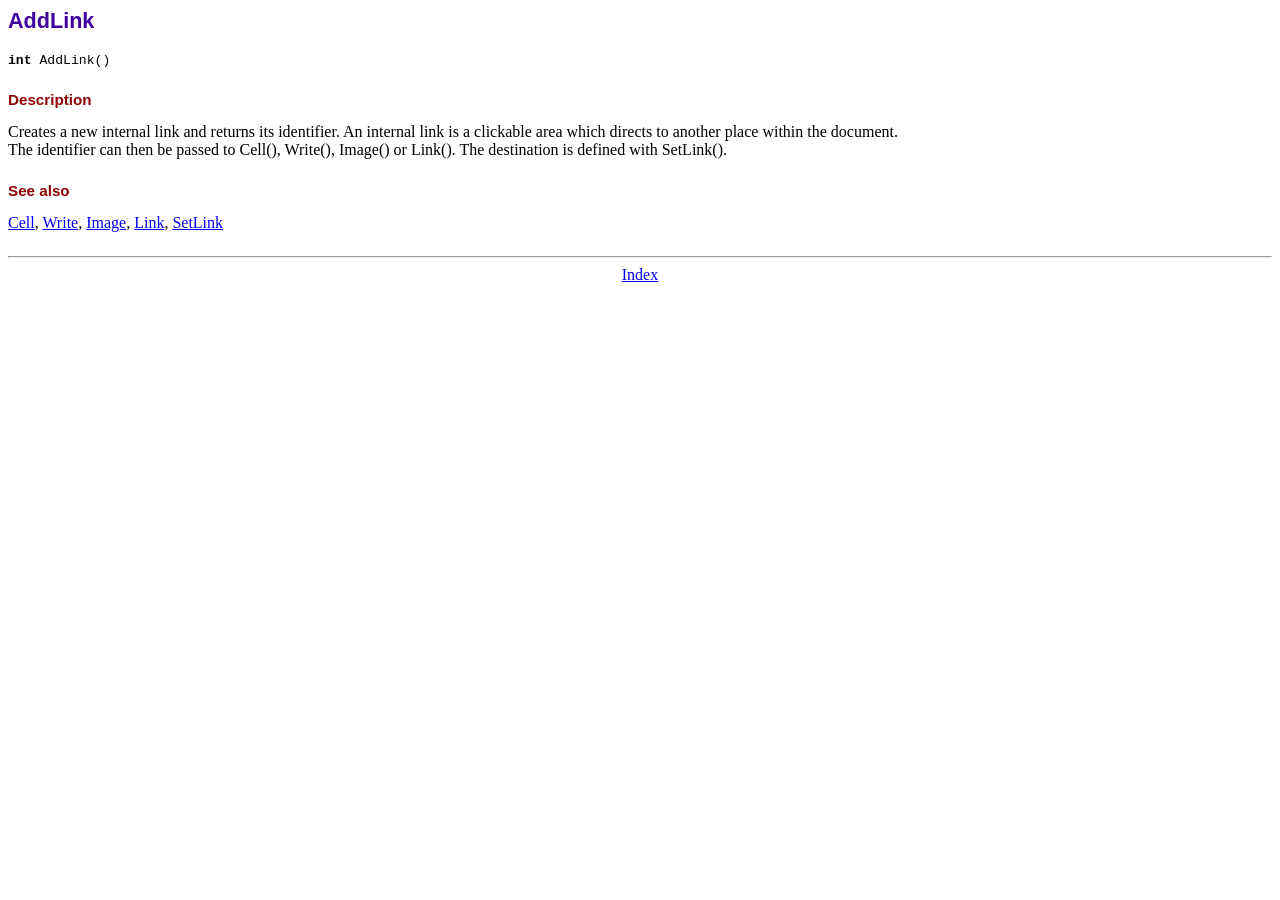
<file: smart_tourist_guiding_system/sidebar/fpdf/doc/addlink.htm>
<!DOCTYPE html PUBLIC "-//W3C//DTD HTML 4.01 Transitional//EN">
<html>
<head>
<meta http-equiv="Content-Type" content="text/html; charset=ISO-8859-1">
<title>AddLink</title>
<link type="text/css" rel="stylesheet" href="../fpdf.css">
</head>
<body>
<h1>AddLink</h1>
<code><b>int</b> AddLink()</code>
<h2>Description</h2>
Creates a new internal link and returns its identifier. An internal link is a clickable area
which directs to another place within the document.
<br>
The identifier can then be passed to Cell(), Write(), Image() or Link(). The destination is
defined with SetLink().
<h2>See also</h2>
<a href="cell.htm">Cell</a>,
<a href="write.htm">Write</a>,
<a href="image.htm">Image</a>,
<a href="link.htm">Link</a>,
<a href="setlink.htm">SetLink</a>
<hr style="margin-top:1.5em">
<div style="text-align:center"><a href="index.htm">Index</a></div>
</body>
</html>
</file>
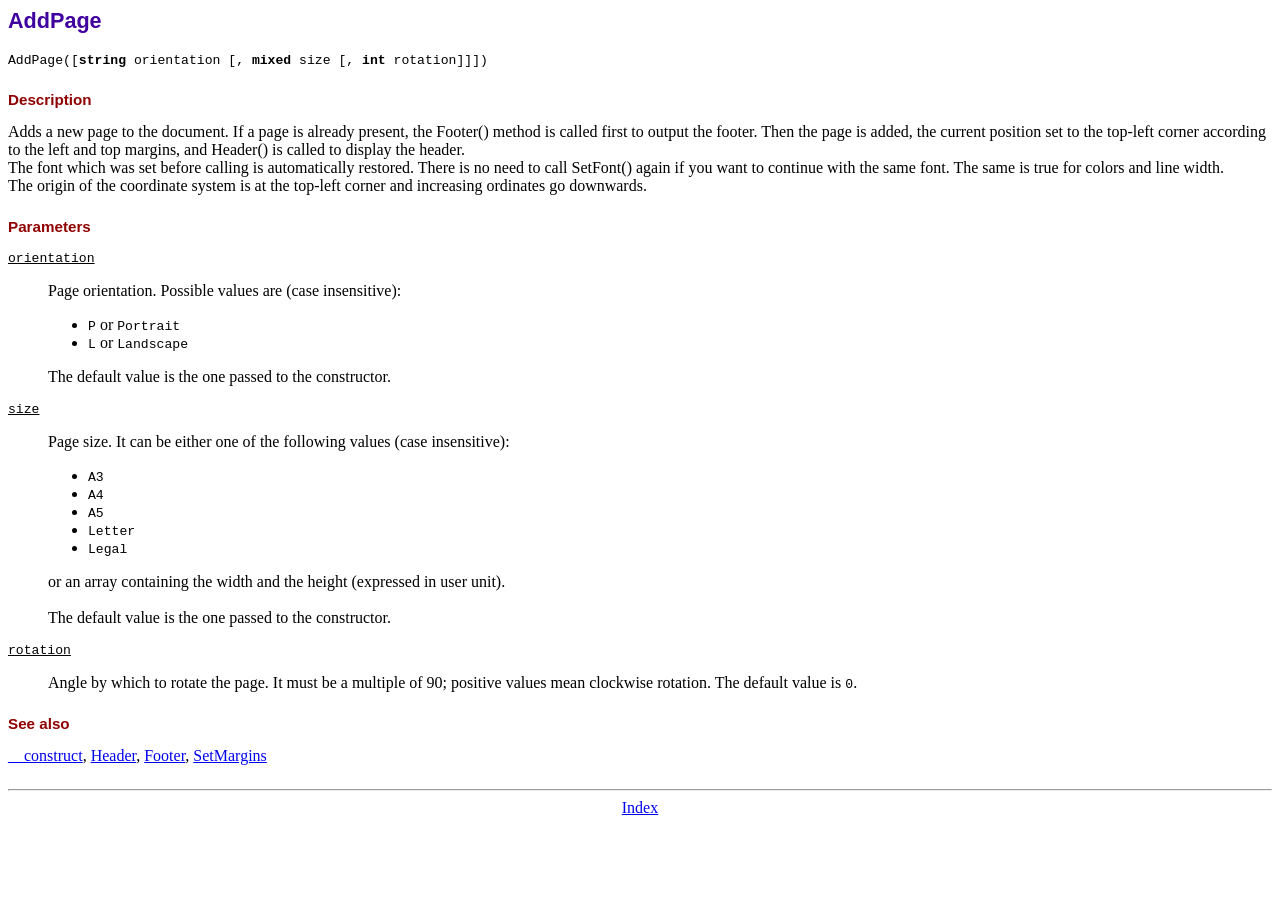
<file: smart_tourist_guiding_system/sidebar/fpdf/doc/addpage.htm>
<!DOCTYPE html PUBLIC "-//W3C//DTD HTML 4.01 Transitional//EN">
<html>
<head>
<meta http-equiv="Content-Type" content="text/html; charset=ISO-8859-1">
<title>AddPage</title>
<link type="text/css" rel="stylesheet" href="../fpdf.css">
</head>
<body>
<h1>AddPage</h1>
<code>AddPage([<b>string</b> orientation [, <b>mixed</b> size [, <b>int</b> rotation]]])</code>
<h2>Description</h2>
Adds a new page to the document. If a page is already present, the Footer() method is called
first to output the footer. Then the page is added, the current position set to the top-left
corner according to the left and top margins, and Header() is called to display the header.
<br>
The font which was set before calling is automatically restored. There is no need to call
SetFont() again if you want to continue with the same font. The same is true for colors and
line width.
<br>
The origin of the coordinate system is at the top-left corner and increasing ordinates go
downwards.
<h2>Parameters</h2>
<dl class="param">
<dt><code>orientation</code></dt>
<dd>
Page orientation. Possible values are (case insensitive):
<ul>
<li><code>P</code> or <code>Portrait</code></li>
<li><code>L</code> or <code>Landscape</code></li>
</ul>
The default value is the one passed to the constructor.
</dd>
<dt><code>size</code></dt>
<dd>
Page size. It can be either one of the following values (case insensitive):
<ul>
<li><code>A3</code></li>
<li><code>A4</code></li>
<li><code>A5</code></li>
<li><code>Letter</code></li>
<li><code>Legal</code></li>
</ul>
or an array containing the width and the height (expressed in user unit).<br>
<br>
The default value is the one passed to the constructor.
</dd>
<dt><code>rotation</code></dt>
<dd>
Angle by which to rotate the page. It must be a multiple of 90; positive values
mean clockwise rotation. The default value is <code>0</code>.
</dd>
</dl>
<h2>See also</h2>
<a href="__construct.htm">__construct</a>,
<a href="header.htm">Header</a>,
<a href="footer.htm">Footer</a>,
<a href="setmargins.htm">SetMargins</a>
<hr style="margin-top:1.5em">
<div style="text-align:center"><a href="index.htm">Index</a></div>
</body>
</html>
</file>
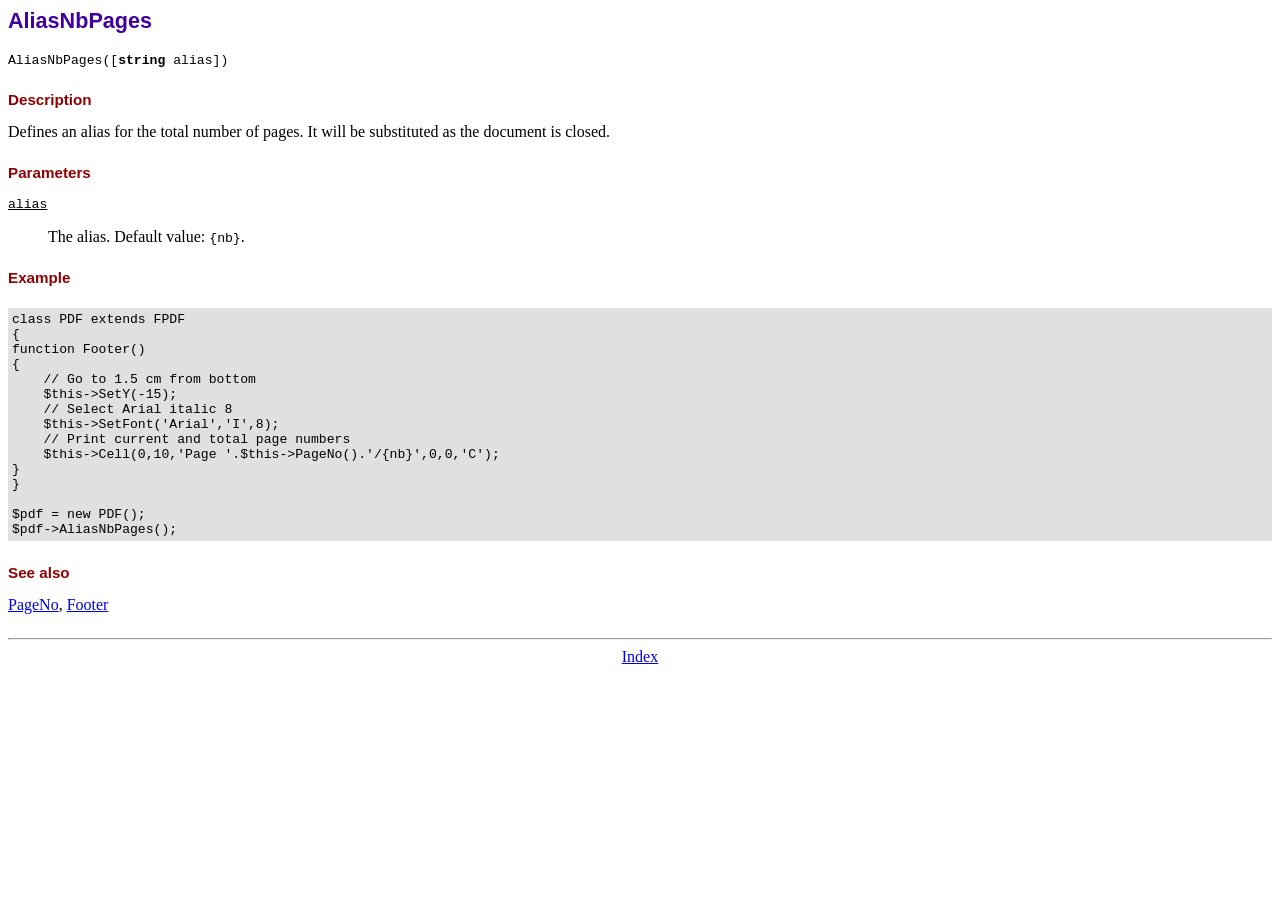
<file: smart_tourist_guiding_system/sidebar/fpdf/doc/aliasnbpages.htm>
<!DOCTYPE html PUBLIC "-//W3C//DTD HTML 4.01 Transitional//EN">
<html>
<head>
<meta http-equiv="Content-Type" content="text/html; charset=ISO-8859-1">
<title>AliasNbPages</title>
<link type="text/css" rel="stylesheet" href="../fpdf.css">
</head>
<body>
<h1>AliasNbPages</h1>
<code>AliasNbPages([<b>string</b> alias])</code>
<h2>Description</h2>
Defines an alias for the total number of pages. It will be substituted as the document is
closed.
<h2>Parameters</h2>
<dl class="param">
<dt><code>alias</code></dt>
<dd>
The alias. Default value: <code>{nb}</code>.
</dd>
</dl>
<h2>Example</h2>
<div class="doc-source">
<pre><code>class PDF extends FPDF
{
function Footer()
{
    // Go to 1.5 cm from bottom
    $this-&gt;SetY(-15);
    // Select Arial italic 8
    $this-&gt;SetFont('Arial','I',8);
    // Print current and total page numbers
    $this-&gt;Cell(0,10,'Page '.$this-&gt;PageNo().'/{nb}',0,0,'C');
}
}

$pdf = new PDF();
$pdf-&gt;AliasNbPages();</code></pre>
</div>
<h2>See also</h2>
<a href="pageno.htm">PageNo</a>,
<a href="footer.htm">Footer</a>
<hr style="margin-top:1.5em">
<div style="text-align:center"><a href="index.htm">Index</a></div>
</body>
</html>
</file>
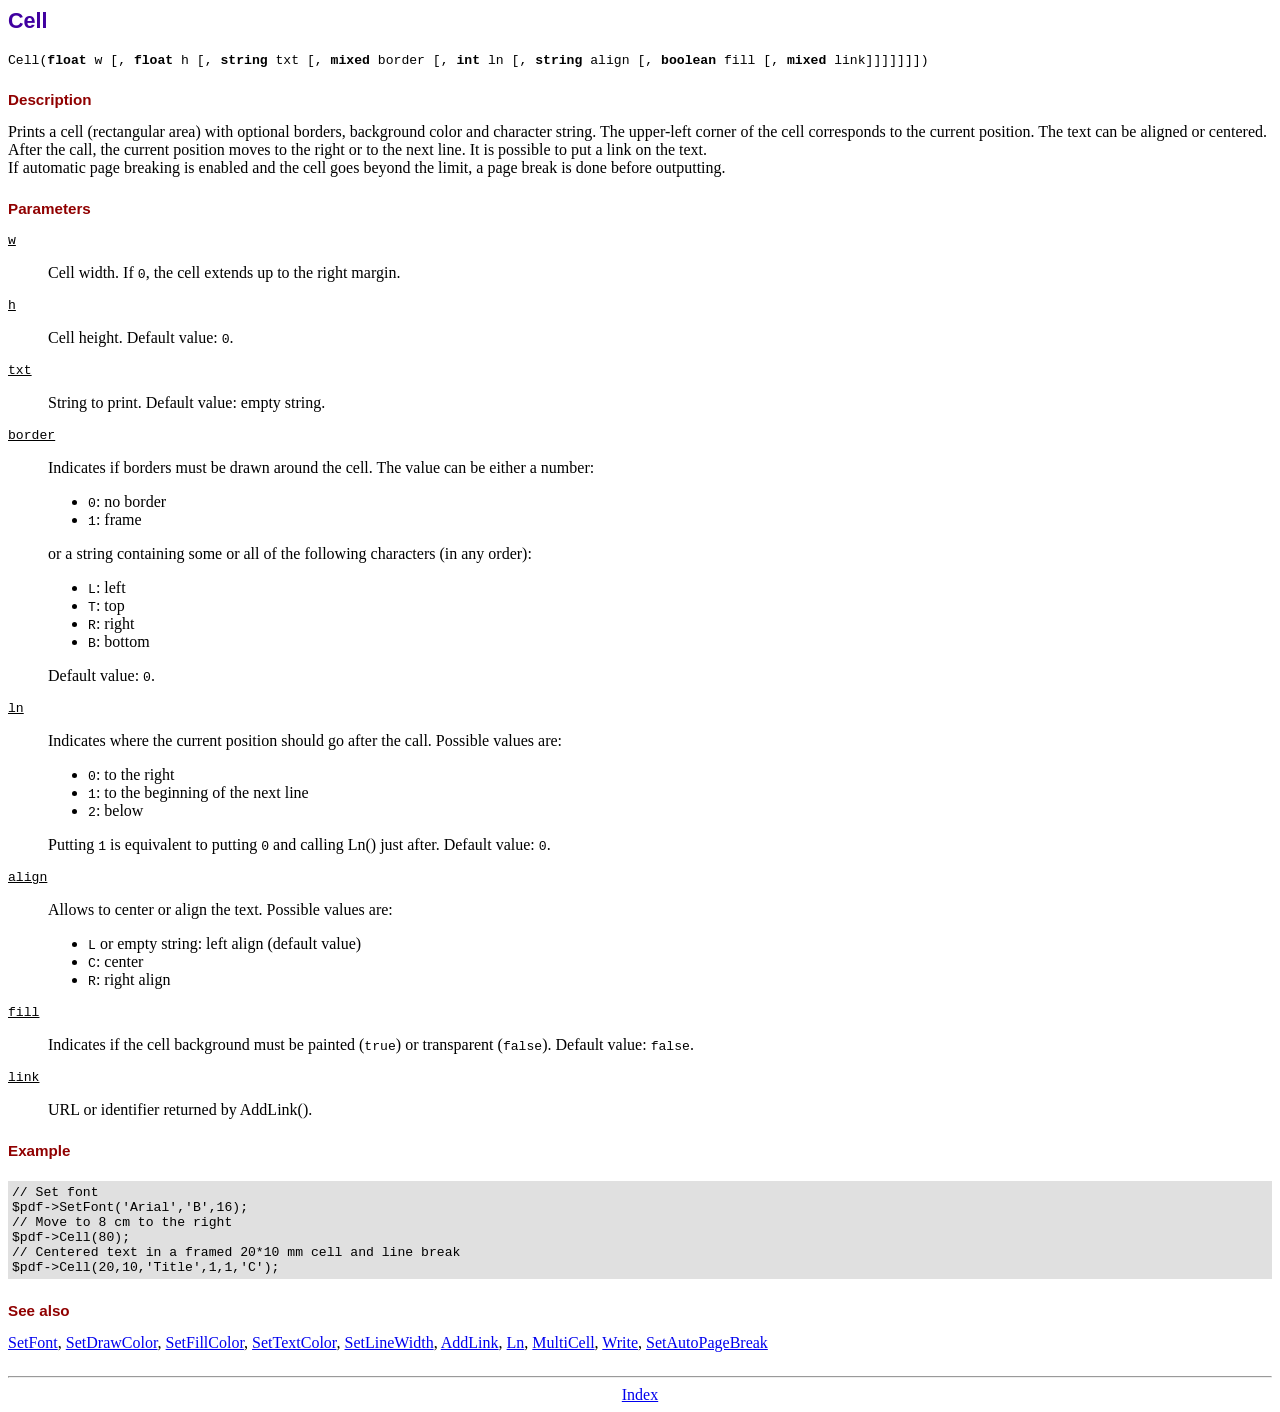
<file: smart_tourist_guiding_system/sidebar/fpdf/doc/cell.htm>
<!DOCTYPE html PUBLIC "-//W3C//DTD HTML 4.01 Transitional//EN">
<html>
<head>
<meta http-equiv="Content-Type" content="text/html; charset=ISO-8859-1">
<title>Cell</title>
<link type="text/css" rel="stylesheet" href="../fpdf.css">
</head>
<body>
<h1>Cell</h1>
<code>Cell(<b>float</b> w [, <b>float</b> h [, <b>string</b> txt [, <b>mixed</b> border [, <b>int</b> ln [, <b>string</b> align [, <b>boolean</b> fill [, <b>mixed</b> link]]]]]]])</code>
<h2>Description</h2>
Prints a cell (rectangular area) with optional borders, background color and character string.
The upper-left corner of the cell corresponds to the current position. The text can be aligned
or centered. After the call, the current position moves to the right or to the next line. It is
possible to put a link on the text.
<br>
If automatic page breaking is enabled and the cell goes beyond the limit, a page break is
done before outputting.
<h2>Parameters</h2>
<dl class="param">
<dt><code>w</code></dt>
<dd>
Cell width. If <code>0</code>, the cell extends up to the right margin.
</dd>
<dt><code>h</code></dt>
<dd>
Cell height.
Default value: <code>0</code>.
</dd>
<dt><code>txt</code></dt>
<dd>
String to print.
Default value: empty string.
</dd>
<dt><code>border</code></dt>
<dd>
Indicates if borders must be drawn around the cell. The value can be either a number:
<ul>
<li><code>0</code>: no border</li>
<li><code>1</code>: frame</li>
</ul>
or a string containing some or all of the following characters (in any order):
<ul>
<li><code>L</code>: left</li>
<li><code>T</code>: top</li>
<li><code>R</code>: right</li>
<li><code>B</code>: bottom</li>
</ul>
Default value: <code>0</code>.
</dd>
<dt><code>ln</code></dt>
<dd>
Indicates where the current position should go after the call. Possible values are:
<ul>
<li><code>0</code>: to the right</li>
<li><code>1</code>: to the beginning of the next line</li>
<li><code>2</code>: below</li>
</ul>
Putting <code>1</code> is equivalent to putting <code>0</code> and calling Ln() just after.
Default value: <code>0</code>.
</dd>
<dt><code>align</code></dt>
<dd>
Allows to center or align the text. Possible values are:
<ul>
<li><code>L</code> or empty string: left align (default value)</li>
<li><code>C</code>: center</li>
<li><code>R</code>: right align</li>
</ul>
</dd>
<dt><code>fill</code></dt>
<dd>
Indicates if the cell background must be painted (<code>true</code>) or transparent (<code>false</code>).
Default value: <code>false</code>.
</dd>
<dt><code>link</code></dt>
<dd>
URL or identifier returned by AddLink().
</dd>
</dl>
<h2>Example</h2>
<div class="doc-source">
<pre><code>// Set font
$pdf-&gt;SetFont('Arial','B',16);
// Move to 8 cm to the right
$pdf-&gt;Cell(80);
// Centered text in a framed 20*10 mm cell and line break
$pdf-&gt;Cell(20,10,'Title',1,1,'C');</code></pre>
</div>
<h2>See also</h2>
<a href="setfont.htm">SetFont</a>,
<a href="setdrawcolor.htm">SetDrawColor</a>,
<a href="setfillcolor.htm">SetFillColor</a>,
<a href="settextcolor.htm">SetTextColor</a>,
<a href="setlinewidth.htm">SetLineWidth</a>,
<a href="addlink.htm">AddLink</a>,
<a href="ln.htm">Ln</a>,
<a href="multicell.htm">MultiCell</a>,
<a href="write.htm">Write</a>,
<a href="setautopagebreak.htm">SetAutoPageBreak</a>
<hr style="margin-top:1.5em">
<div style="text-align:center"><a href="index.htm">Index</a></div>
</body>
</html>
</file>
<file: smart_tourist_guiding_system/sidebar/fpdf/fpdf.css>
body {font-family:"Times New Roman",serif}
h1 {font:bold 135% Arial,sans-serif; color:#4000A0; margin-bottom:0.9em}
h2 {font:bold 95% Arial,sans-serif; color:#900000; margin-top:1.5em; margin-bottom:1em}
dl.param dt {text-decoration:underline}
dl.param dd {margin-top:1em; margin-bottom:1em}
dl.param ul {margin-top:1em; margin-bottom:1em}
tt, code, kbd {font-family:"Courier New",Courier,monospace; font-size:82%}
div.source {margin-top:1.4em; margin-bottom:1.3em}
div.source pre {display:table; border:1px solid #24246A; width:100%; margin:0em; font-family:inherit; font-size:100%}
div.source code {display:block; border:1px solid #C5C5EC; background-color:#F0F5FF; padding:6px; color:#000000}
div.doc-source {margin-top:1.4em; margin-bottom:1.3em}
div.doc-source pre {display:table; width:100%; margin:0em; font-family:inherit; font-size:100%}
div.doc-source code {display:block; background-color:#E0E0E0; padding:4px}
.kw {color:#000080; font-weight:bold}
.str {color:#CC0000}
.cmt {color:#008000}
p.demo {text-align:center; margin-top:-0.9em}
a.demo {text-decoration:none; font-weight:bold; color:#0000CC}
a.demo:link {text-decoration:none; font-weight:bold; color:#0000CC}
a.demo:hover {text-decoration:none; font-weight:bold; color:#0000FF}
a.demo:active {text-decoration:none; font-weight:bold; color:#0000FF}
</file>
